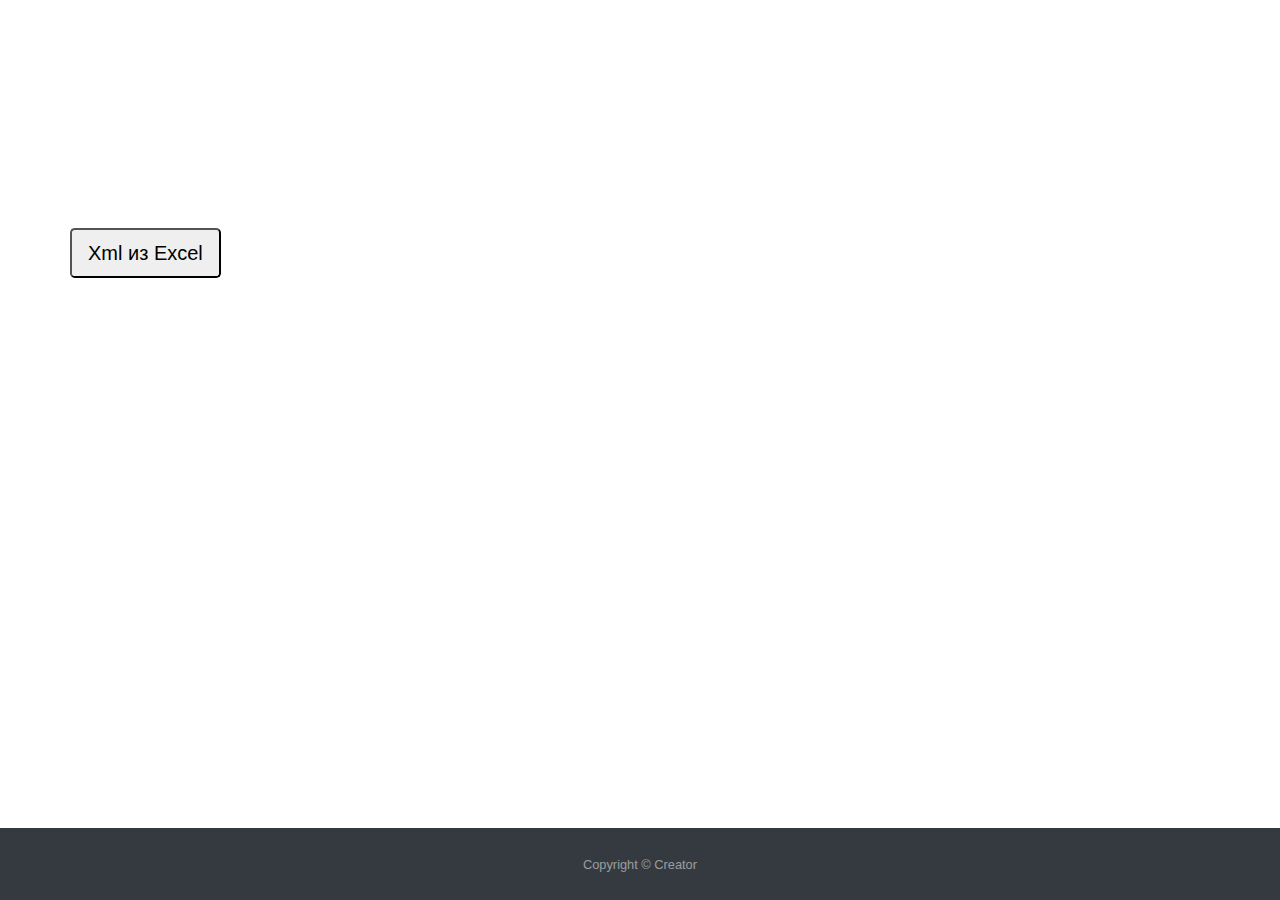
<file: src/main/webapp/WEB-INF/html/index.html>
<!DOCTYPE html>
<html>
<head>
<meta charset="UTF-8">
<link rel="stylesheet"
	href="https://maxcdn.bootstrapcdn.com/bootstrap/4.3.1/css/bootstrap.min.css">
<link rel="stylesheet"
	href="../../css/dopstyle.css">
<title>Welcome to Excel to XML convertor</title>
</head>
<body class="d-flex flex-column">
  <div id="page-content">
    <div class="container text-center">
      <div class="row justify-content-center">
        <div class="col-md-7">
          <h1 class="font-weight-light mt-4 text-white">Этот сервис позволяет создавать XML</h1>
          <p class="lead text-white-50">Ниже Вы можете выбрать любой из подходящих Вам вариантов создания XML</p>
        </div>
      </div>
      <div class="row font-weight-light mt-4 text-white">
      <button type="button" id='xml_to_excel_button' class="btn-unique btn-lg">Xml из Excel</button>
      </div>
    </div>
  </div>
  <footer id="sticky-footer" class="py-4 bg-dark text-white-50">
    <div class="container text-center">
      <small>Copyright &copy; Creator</small>
    </div>
  </footer>


<script src="../../js/jquery-3.4.1.min.js"></script>
<script src="../../js/index.js"></script>
<script src="https://maxcdn.bootstrapcdn.com/bootstrap/4.3.1/js/bootstrap.min.js"></script>
<script src="../../js/bootstrap.bundle.min.js"></script>
</body>
</html>
</file>
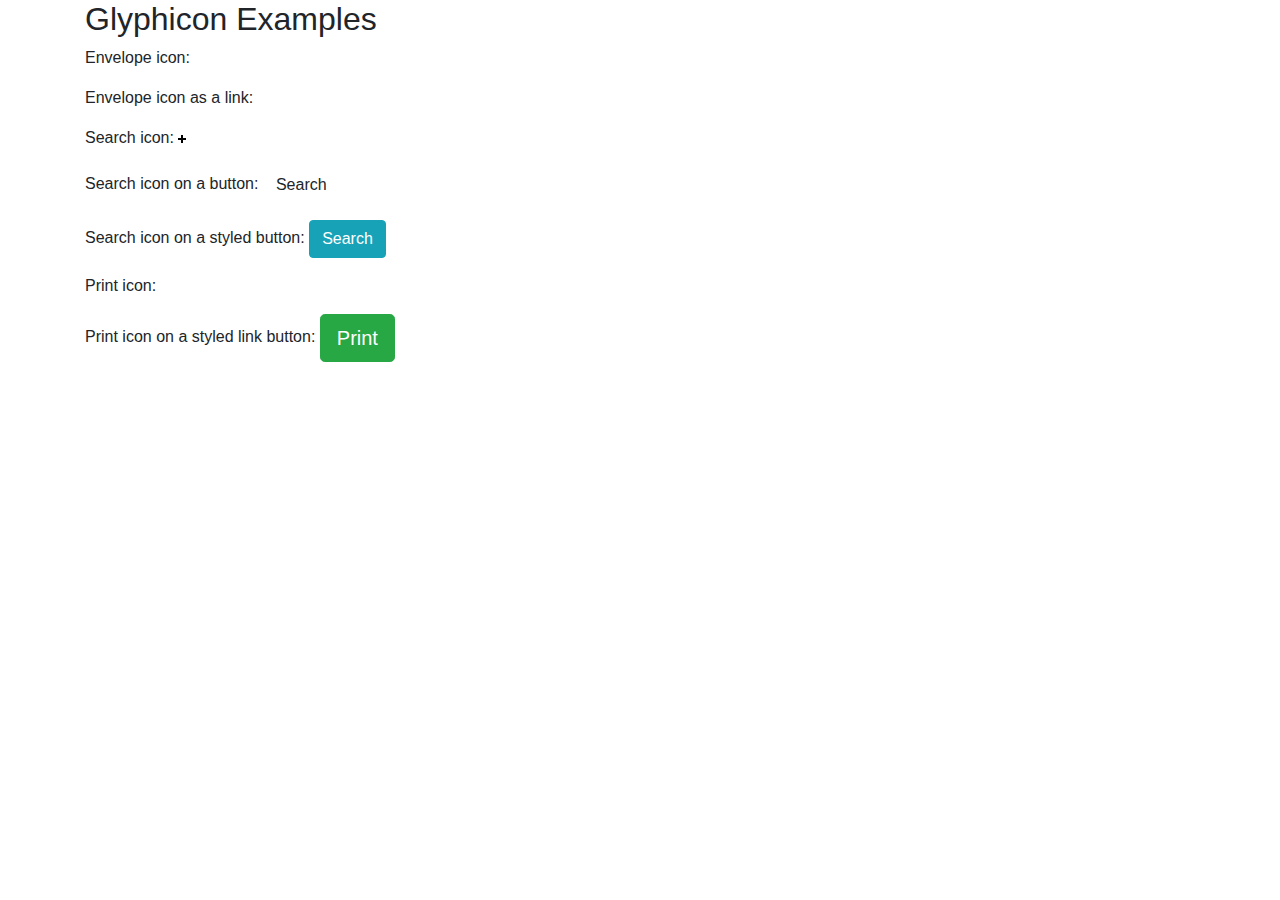
<file: src/main/webapp/WEB-INF/html/gliphcone.html>
<!DOCTYPE html>
<html lang="en">
<head>
  <title>Bootstrap Example</title>
  <meta charset="utf-8">
  <meta name="viewport" content="width=device-width, initial-scale=1">
  <!-- <link rel="stylesheet" href="https://maxcdn.bootstrapcdn.com/bootstrap/3.3.7/css/bootstrap.min.css"> -->
<link rel="stylesheet" href="../../css/bootstrap-grid.min.css">
<link rel="stylesheet" href="../../css/bootstrap-reboot.min.css">
<link rel="stylesheet" href="../../css/bootstrap.css">
</head>
<body>

<div class="container">
  <h2>Glyphicon Examples</h2>
  <p>Envelope icon: <span class="glyphicon glyphicon-envelope"></span></p>    
  <p>Envelope icon as a link:
    <a href="#"><span class="glyphicon glyphicon-envelope"></span></a>
  </p>
  <p>Search icon: <img src="../../fonts/plus.svg" alt="plus row"><span class="glyphicon glyphicon-search"></span></p>
  <p>Search icon on a button:
    <button type="button" class="btn btn-default">
      <span class="glyphicon glyphicon-search"></span> Search
    </button>
  </p>
  <p>Search icon on a styled button:
    <button type="button" class="btn btn-info">
      <span class="glyphicon glyphicon-search"></span> Search
    </button>
  </p>
  <p>Print icon: <span class="glyphicon glyphicon-print"></span></p>      
  <p>Print icon on a styled link button:
    <a href="#" class="btn btn-success btn-lg">
      <span class="glyphicon glyphicon-print"></span> Print 
    </a>
  </p> 
</div>
  <script src="../../js/jquery-3.4.1.min.js"></script>
  <script src="../../js/bootstrap.min.js"></script>
</body>
</html>
</file>
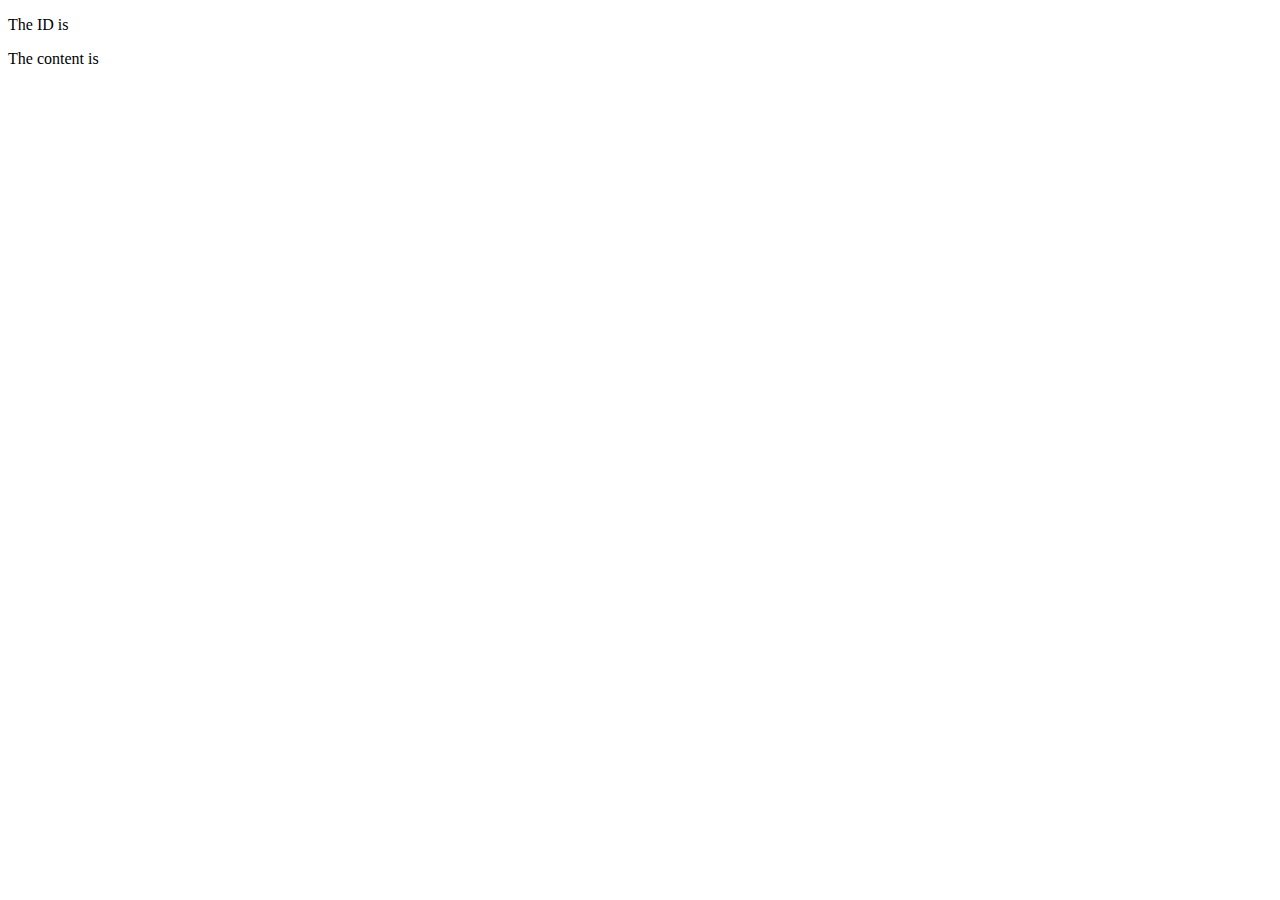
<file: src/main/webapp/WEB-INF/html/in.html>
<!DOCTYPE html>
<html>
    <head>
        <title>Hello CORS</title>
        <script src="https://ajax.googleapis.com/ajax/libs/jquery/1.10.2/jquery.min.js"></script>
        <script src="hello.js"></script>
    </head>

    <body>
        <div>
            <p class="greeting-id">The ID is </p>
            <p class="greeting-content">The content is </p>
        </div>
    </body>
</html>
</file>
<file: src/main/webapp/css/dopstyle.css>
/* Sticky Footer Classes */

html,
body {
  height: 100%;
}

#page-content {
  flex: 1 0 auto;
}

#sticky-footer {
  flex-shrink: none;
}

body {
  background: #ffffff;
/*   background: linear-gradient(to right, #0062E6, #33AEFF); */
}

.invisable {
    background-color: transparent;
    border-color: transparent;
    box-shadow: none;
}

.ui-draggable
{
padding:3px;
border-style:solid;
border-width:1px;

}
.ui-draggable-dragging
{
background-color:#ecbfda;
}
</file>
